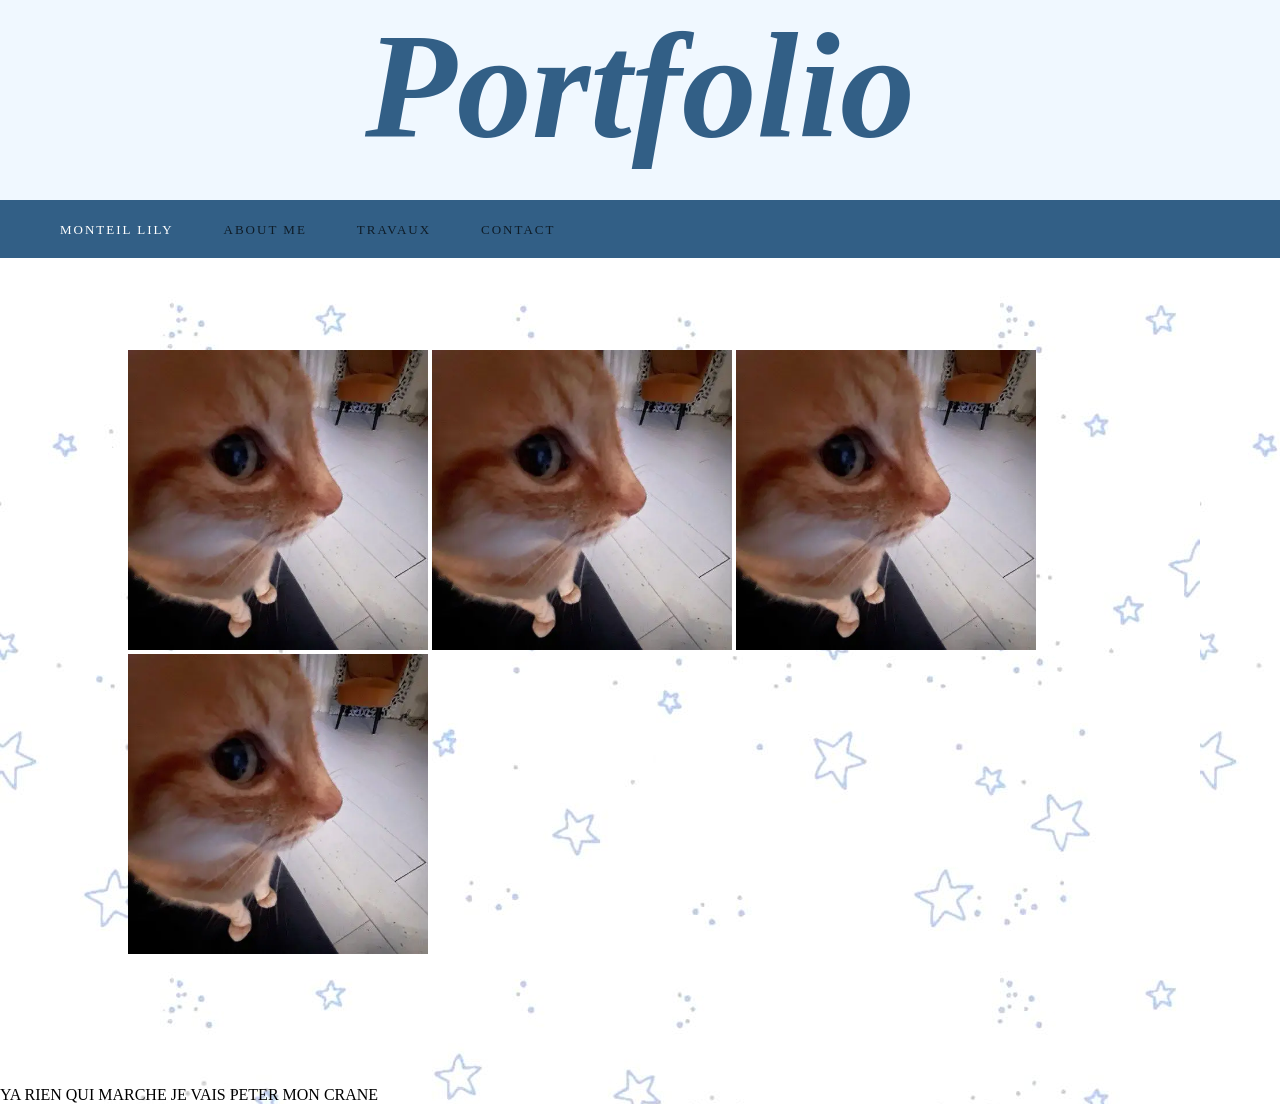
<file: index.html>
<!DOCTYPE html>
<html lang="en">

<head>
    <title>portfolio</title>
    <link rel="icon" type="image/x-icon" href="/image/cat.jpg">
    <link href="portfolio.css" rel="stylesheet">


</head>

<body>

    <header>
        <nav>
            <div class="nav-container">

                <ul class="nav-links">
                    <li><a href="#home" class="nav-link active">Monteil Lily</a></li>
                    <li><a href="#collections" class="nav-link">About me</a></li>
                    <li><a href="#featured" class="nav-link"> Travaux</a></li>
                    <li><a href="#contact" class="nav-link">Contact</a></li>

                </ul>

            </div>

        </nav>

    </header>

    <main>

        <h1 class="titre"> Portfolio</h1>

        <div id="Travaux">


            <div class="img"> 
                <img class="image1" src="/image/6bd8fec106ba49d67c517e1dd4849a68.webp" height="300">
                <img class="image2" src="/image/6bd8fec106ba49d67c517e1dd4849a68.webp" height="300">
                <img class="image1" src="/image/6bd8fec106ba49d67c517e1dd4849a68.webp" height="300">
                <img class="image2" src="/image/6bd8fec106ba49d67c517e1dd4849a68.webp" height="300">
                


    



        </div>

      
        <p>YA RIEN QUI MARCHE JE VAIS PETER MON CRANE</p>






    </main>

    <footer>

    </footer>









</body>
</file>
<file: portfolio.css>
* {
	margin: 0;
	padding: 0;
	box-sizing: border-box;
}




.titre {
    text-align: center;
    font-size: 150px;
    font-style: oblique;
    background-color: aliceblue;
    color: rgb(50, 95, 134);
    padding-bottom: 50px;
  

    
}


body {
    background-image: url(/image/fond.jpg);

}







nav {
	position:fixed;
	width: 100%;
	padding: 20px 50px;
	z-index: 1000;
	background: rgb(50, 95, 134);
	backdrop-filter: blur(10px);
	animation: slideDown 0.8s ease;
	transition: all 0.3s ease;
    margin-top: 200px;
}

nav.scrolled {
	padding: 15px 50px;
	background: rgba(0, 0, 0, 0.98);
	box-shadow: 0 5px 20px rgba(0, 0, 0, 0.5);
}



.nav-container {
	display: flex;
	justify-content: space-between;
	align-items: center;
	max-width: 1400px;
	margin: 0 auto;
	flex-wrap: wrap;
	gap: 20px;
    
}



.nav-links {
	display: flex;
	gap: 30px;
	list-style: none;
	align-items: end;
}

.nav-links a {
	color: var(--text-light);
	text-decoration: none;
	font-size: 13px;
	letter-spacing: 2px;
	text-transform: uppercase;
	position: relative;
	transition: all 0.3s ease;
	padding: 5px 10px;
	opacity: 0.7;
    
   
}

.nav-links a::before {

	position: absolute;
	top: 0;
	left: 0;
	width: 100%;
	height: 100%;
	opacity: 100;
	transition: all 0.3s ease;
	z-index: 1;
   
}

.nav-links a:hover {
	color: rgb(255, 255, 255);
	opacity: 1;
}

.nav-links a:hover::before {
	opacity: 1;
}

.nav-links a.active {
	color: white;
	opacity: 1;
   
}


.img {
  padding: 10%;
 
 
}
</file>
